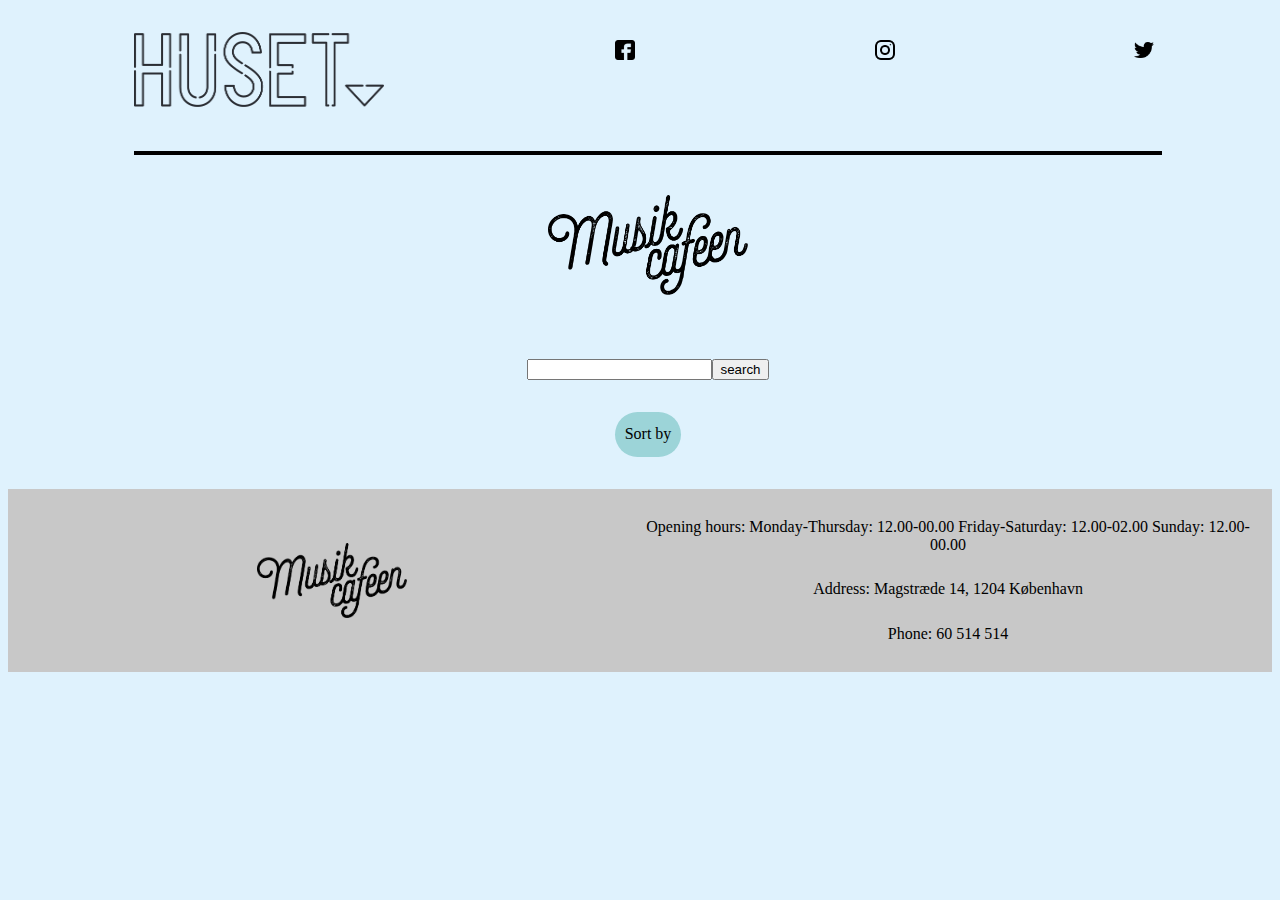
<file: index.html>
<!DOCTYPE html>
<html lang="en">

<head>
    <meta charset="utf-8">
    <meta name="viewport" content="width=device-width, initial-scale=1.0">
    <title>Musikman</title>
    <meta name="robots" content="noindex, nofollow">
    <link rel="stylesheet" href="style.css">
</head>

<body>
    <section id="music">
        <div class="headerWrapper">
            <div class="headerImages">
                <a href="home.html"><img class="husetMain" src="Huset%20png.png" alt="logo" height="75" width="250"></a>
                <img class="SoMe" src="facebook%20(1).png" alt="SoMe" height="20" width="20">
                <img class="SoMe" src="instagram%20(1).png" alt="SoMe" height="20" width="20">
                <img class="SoMe" src="twitter%20(1).png" alt="SoMe" height="20" width="20">
            </div>
            <hr class="line">
            <div class="musikWrapper">
                <img class="musikcafeen" src="Musik%20cafeen.png" alt="logo" height="100" width="200"></div>
            <form class="search" action="search.html"><input name="search" type="search">
                <div class="searchBar"><input class="search1" type="submit" value="search"></div>
            </form>
            <div class="sortFlex">
                <div class="eventlistener1">
                    <h2>Sort by</h2>
                </div>
                <div class="modal_BG">
                    <div class="modal-background">
                        <div class="modal-content hide">
                            <div class="husetFlex">
                                <img class="huset" src="Huset%20png.png" alt="logo" height="50" width="175"></div>
                        </div>
                    </div>
                </div>
            </div>
        </div>
        <template class="musicTemplate">
            <article class="music_content">
                <header>
                    <h1 class="title">TITLE STUFF</h1>
                    <h2 class="description"></h2>
                </header>
                <div class="imgFlex"><a href="sub.html?id" class="sub"><img src="" alt="" class="cover" height="250" width="250"></a></div>
                <div class="eventNestedGrid">
                    <div class="eventInfo">
                        <b>
                            <p1 class="date">
                            </p1>
                            <!--<p2 class="price"></p2>-->
                            <!--<p3 class="presale"></p3>MAYBE USE-->
                            <!--<p4 class="opens"></p4>-->
                        </b>
                    </div>
                </div>
            </article>
        </template>
    </section>
    <footer>
        <div class="footerImgFlex"><img class="footerMusikcafeen" src="Musik%20cafeen.png" alt="logo" height="75" width="150"></div>
        <div class="footerFlex">
            <h2><b>Opening hours:</b>
                Monday-Thursday: 12.00-00.00
                Friday-Saturday: 12.00-02.00
                Sunday: 12.00-00.00</h2>
            <h2 class="address"><b>Address:</b> Magstræde 14, 1204 København</h2>
            <h2 class="telephone"><b>Phone:</b> 60 514 514</h2>
        </div>
    </footer>
    <script src="JavaScript.js"></script>
</body></html>
</file>
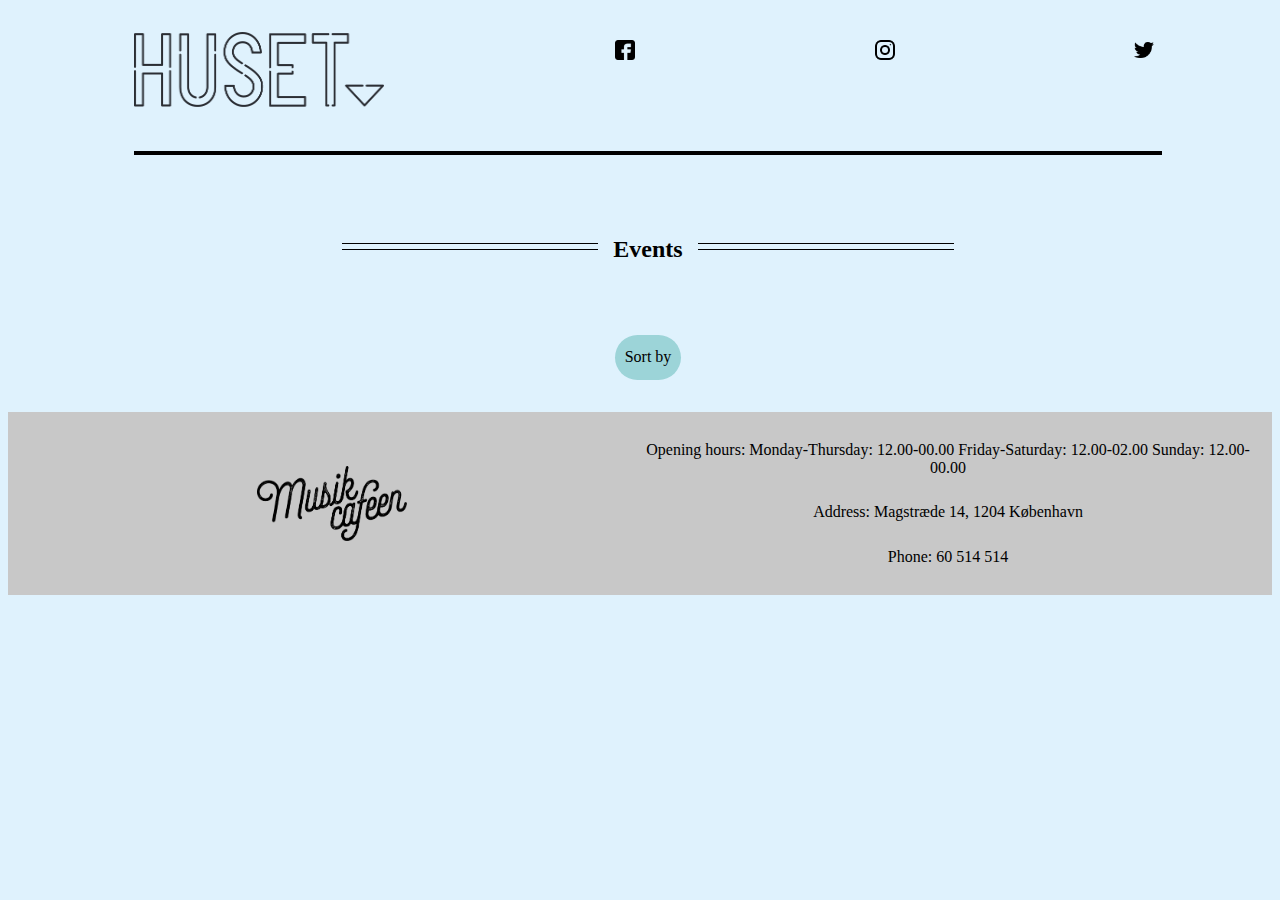
<file: genre.html>
<!DOCTYPE html>
<html lang="">

<head>
    <meta charset="utf-8">
    <meta name="viewport" content="width=device-width, initial-scale=1.0">
    <title>Musikman</title>
    <meta name="robots" content="noindex, nofollow">
    <link rel="stylesheet" href="style.css">
</head>

<body>
    <section id="genre">
        <div class="headerWrapper">
            <div class="headerImages">
                <a href="home.html"><img class="husetMain" src="Huset%20png.png" alt="logo" height="75" width="250"></a>
                <img class="SoMe" src="facebook%20(1).png" alt="SoMe" height="20" width="20">
                <img class="SoMe" src="instagram%20(1).png" alt="SoMe" height="20" width="20">
                <img class="SoMe" src="twitter%20(1).png" alt="SoMe" height="20" width="20">
            </div>
            <hr class="line">
            <h1 class="eventsTitle fancy"><span>Events</span></h1>
            <div class="sortFlex">
                <div class="eventlistener1">
                    <h2>Sort by</h2>
                </div>
                <div class="modal-background">
                    <div class="modal-content hide">
                        <img class="huset" src="Huset%20png.png" alt="logo" height="75" width="250">
                    </div>
                </div>
            </div>
        </div>
        <template class="musicTemplate">
            <article class="music_content">
                <header>
                    <nav></nav>
                    <h1 class="title">TITLE STUFF</h1>
                    <h2 class="description"></h2>
                </header>
                <div class="eventNestedGrid">
                    <div class="eventInfo">
                        <b>
                            <p1 class="date">
                            </p1>
                            <!--<p2 class="price"></p2>-->
                            <!--<p3 class="presale"></p3>MAYBE USE-->
                            <!--<p4 class="opens"></p4>-->
                        </b>
                    </div>
                </div>
                <div class="imgFlex"><a href="sub.html?id=283" class="sub"><img src="" alt="" class="cover" height="250" width="250"></a></div>
            </article>
        </template>
        <div class="modal-background hide">
            <div class="modal-content"></div>
        </div>
    </section>
    <footer>
        <div class="footerImgFlex"><img class="footerMusikcafeen" src="Musik%20cafeen.png" alt="logo" height="75" width="150"></div>
        <div class="footerFlex">
            <h2><b>Opening hours:</b>
                Monday-Thursday: 12.00-00.00
                Friday-Saturday: 12.00-02.00
                Sunday: 12.00-00.00</h2>
            <h2 class="address"><b>Address:</b> Magstræde 14, 1204 København</h2>
            <h2 class="telephone"><b>Phone:</b> 60 514 514</h2>
        </div>
    </footer>
    <script src="genre.js"></script>
</body>

</html>
</file>
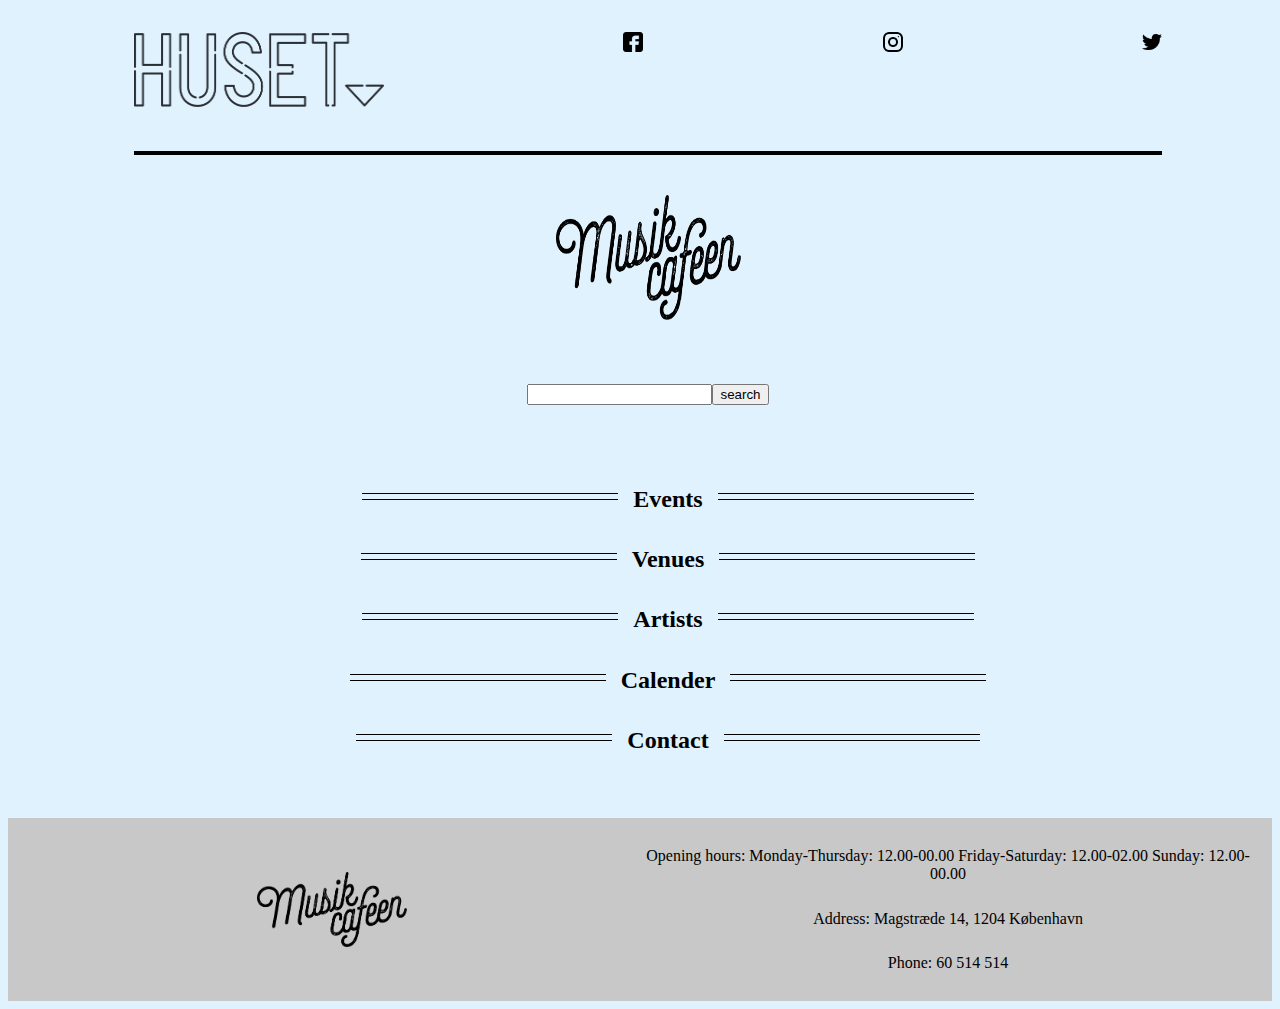
<file: home.html>
<!DOCTYPE html>
<html lang="en">

<head>
    <meta charset="utf-8">
    <meta name="viewport" content="width=device-width, initial-scale=1.0">
    <title>Musikman</title>
    <meta name="robots" content="noindex, nofollow">
    <link rel="stylesheet" href="style.css">
</head>

<body>
    <section id="music">
        <div class="headerWrapper">
            <div class="headerImages">
                <a href="index.html"><img class="husetMain" src="Huset%20png.png" alt="logo" height="75" width="250"></a>
                <img class="SoMe1" src="facebook%20(1).png" alt="SoMe" height="20" width="20">
                <img class="SoMe2" src="instagram%20(1).png" alt="SoMe" height="20" width="20">
                <img class="SoMe3" src="twitter%20(1).png" alt="SoMe" height="20" width="20">
            </div>
            <hr class="line">
            <div class="musikWrapper">
                <img class="musikcafeen" src="Musik%20cafeen.png" alt="logo" height="125" width="185"></div>
            <form class="search" action="search.html"><input name="search" type="search">
                <div class="searchBar"><input class="search1" type="submit" value="search"></div>
            </form>
            <nav>
                <ul class="menuLines fancy">
                    <a href="index.html">
                        <li>
                            <h1><span>Events</span></h1>
                        </li>
                    </a>
                    <li>
                        <h1><span>Venues</span></h1>
                    </li>
                    <li>
                        <h1><span>Artists</span></h1>
                    </li>
                    <li>
                        <h1><span>Calender</span></h1>
                    </li>
                    <li>
                        <h1><span>Contact</span></h1>
                    </li>
                </ul>
            </nav>
        </div>
    </section>
    <footer>
        <div class="footerImgFlex"><img class="footerMusikcafeen" src="Musik%20cafeen.png" alt="logo" height="75" width="150"></div>
        <div class="footerFlex">
            <h2><b>Opening hours:</b>
                Monday-Thursday: 12.00-00.00
                Friday-Saturday: 12.00-02.00
                Sunday: 12.00-00.00</h2>
            <h2 class="address"><b>Address:</b> Magstræde 14, 1204 København</h2>
            <h2 class="telephone"><b>Phone:</b> 60 514 514</h2>
        </div>
    </footer>
</body>

</html>
</file>
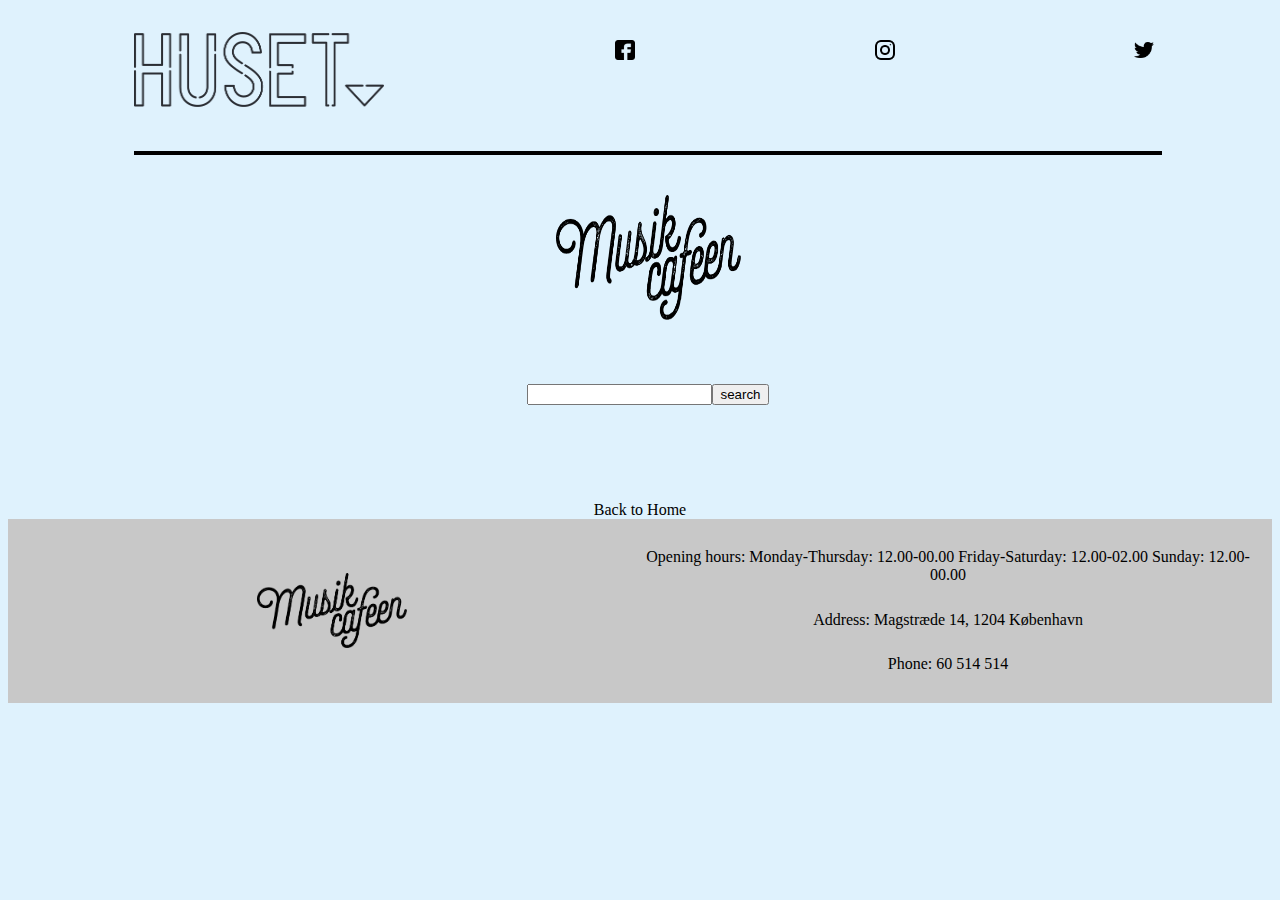
<file: search.html>
<!DOCTYPE html>
<html lang="en">

<head>
    <meta charset="utf-8">
    <meta name="viewport" content="width=device-width, initial-scale=1.0">
    <title>Musikman</title>
    <meta name="robots" content="noindex, nofollow">
    <link rel="stylesheet" href="style.css">
</head>

<body>
    <section id="music">
        <div class="headerWrapper">
            <div class="headerImages">
                <a href="home.html"><img class="husetMain" src="Huset%20png.png" alt="logo" height="75" width="250"></a>
                <img class="SoMe" src="facebook%20(1).png" alt="SoMe" height="20" width="20">
                <img class="SoMe" src="instagram%20(1).png" alt="SoMe" height="20" width="20">
                <img class="SoMe" src="twitter%20(1).png" alt="SoMe" height="20" width="20">
            </div>
            <hr class="line">
            <div class="musikWrapper">
                <img class="musikcafeen" src="Musik%20cafeen.png" alt="logo" height="125" width="185"></div>
            <form class="search" action="search.html"><input name="search" type="search">
                <input type="submit" value="search"></form>
        </div>
        <div class="homeFlex">
            <a href="home.html" class="home">Back to Home</a></div>
        <template class="musicTemplate">
            <article class="music_content">
                <header>
                    <h1 class="title">TITLE STUFF</h1>
                    <h2 class="description"></h2>
                </header>
                <div class="eventNestedGrid">
                    <div class="eventInfo">
                        <p1 class="date">
                        </p1>
                        <!--<p2 class="price"></p2>-->
                        <!--<p3 class="presale"></p3>-->
                        <!--<p4 class="opens"></p4>-->
                    </div>
                </div>
                <div class="imgFlex">
                    <a href="sub.html?id=283"><img src="" alt="" class="cover" height="250" width="250"></a></div>
            </article>
        </template>
    </section>
    <footer>
        <div class="footerImgFlex"><img class="footerMusikcafeen" src="Musik%20cafeen.png" alt="logo" height="75" width="150"></div>
        <div class="footerFlex">
            <h2><b>Opening hours:</b>
                Monday-Thursday: 12.00-00.00
                Friday-Saturday: 12.00-02.00
                Sunday: 12.00-00.00</h2>
            <h2 class="address"><b>Address:</b> Magstræde 14, 1204 København</h2>
            <h2 class="telephone"><b>Phone:</b> 60 514 514</h2>
        </div>
    </footer>
    <script src="JavaScript.js"></script>
</body>

</html>
</file>
<file: style.css>
:root {
    --background-color: #DFF2FD;
    --secondary-color: #9CD4D8;
    --third-color: #86a8e7;
    --main-font: 'Avenir Next';
    --main-font-size: 24px;
    --secondary-font-size: 16px;
    --text-color: #000;
    --margin: 2rem;
    --shadow: 0 10px 20px 0 rgba(0, 0, 0, .4), 0 6px 20px 0 rgba(0, 0, 0, .19);
}

body {
    background-color: #DFF2FD;
    margin-top: var(--margin);
}

header {
    grid-area: header;
}

footer {
    grid-area: footer;
}

h1 {
    font-size: var(--main-font-size);
    font-family: var(--main-font);
    text-align: center;
}

h2 {
    font-size: var(--secondary-font-size);
    font-weight: 400;
    font-family: var(--main-font);
    font-weight: 300;
    text-align: center;
}

p1,
p2,
p3,
p4 {
    font-family: var(--main-font);
    text-align: center;
    font-size: 14px;
}

a {
    font-family: var(--main-font);
    font-size: 16px;
    text-align: center;
    text-decoration: none;
    color: #000;
}

a:hover {
    transform: scale(1.06);
}

nav {
    grid-area: nav;
    display: flex;
    flex-direction: column;
    align-items: space-around;
    align-items: center;
    justify-content: center;
    flex-wrap: wrap;
    text-align: center;
    font-family: var(--main-font);
    font-size: var(--main-font-size);

}

li {
    text-decoration: none;
    list-style: none;
    text-align: center;
    color: var(--text-color);
    font-family: var(--main-font);
    font-size: var(--main-font-size);
    padding: .5rem;
}

li:hover {
    transform: scale(1.06);
}

.headerWrapper {
    width: 100vw;
    display: grid;
    grid-row-gap: var(--margin);
    grid-column-gap: var(--margin);
    grid-template-columns: 1fr 1fr 1fr;
    grid-template-areas:
        '. headerImgs .'
        '. line .'
        '. musikWrapper .'
        '. title .'
        '. search .'
        '. sort_by .'
        '. nav .'
}

.menuLines {
    margin: 0 0 2em 0;
}

.fancy {
    line-height: 0.5;
    text-align: center;
}

.fancy span {
    display: inline-block;
    position: relative;
}

.fancy span:before,
.fancy span:after {
    content: "";
    position: absolute;
    height: 5px;
    border-bottom: 1px solid #000;
    border-top: 1px solid #000;
    top: 0;
    width: 20vw;
}

.fancy span:before {
    right: 100%;
    margin-right: 15px;
}

.fancy span:after {
    left: 100%;
    margin-left: 15px;
}

.headerImages {
    grid-area: headerImgs;
    display: flex;
    justify-content: space-between;

}

.search {
    grid-area: search;
    display: flex;
    justify-content: center;
}

/*input {
    border-radius: 16px;
    background-color: var(--secondary-color);
}*/

/*.search1 {
    border-radius: 16px;
    margin-left: 5px;
    font-family: var(--main-font);
}*/

.eventInfo {
    display: flex;
    flex-direction: row;
    justify-content: center;
    justify-content: space-around;
    margin: 0 2rem 0 2rem;

}

.imgFlex {
    grid-area: coverImg;
    margin: 2rem 2rem -1rem 2rem;
    display: flex;
    justify-content: center;
}

article {
    width: 100vw;
    display: grid;
    grid-row-gap: var(--margin);
    grid-column-gap: var(--margin);
    grid-template-columns: 1fr 12fr 1fr;
    grid-template-areas:
        '. header .'
        '. coverImg .'
        '. eventInfo .'
        'footer footer footer'
}

/* SUB PAGE GRID */

.subArticle {
    width: 100vw;
    display: grid;
    grid-row-gap: var(--margin);
    grid-column-gap: var(--margin);
    grid-template-columns: 1fr 12fr 1fr;
    grid-template-areas:
        '. header .'
        '. coverImg .'
        '. eventInfo .'
        'footer footer footer'
}

.SoMe {
    margin: 0.5rem;
}

.musikWrapper {
    grid-area: musikWrapper;
    display: flex;
    justify-content: center;
}

.line {
    grid-area: line;
    width: 80vw;
    border: 2px solid #000;
}

.home {
    list-style: none;
    text-decoration: none;
    color: var(--text-color);
    font-family: var(--main-font);
}

.homeFlex {
    display: flex;
    justify-content: center;
    margin-top: var(--margin);
    animation: fadein 3s;
}

@keyframes fadein {
    from {
        opacity: 0;
    }

    to {
        opacity: 1;
    }
}

.home:hover {
    transform: scale(1.06);
}

.cover:hover {
    transform: scale(1.03);
    cursor: pointer;
    box-shadow: var(--shadow);

}

.eventNestedGrid {
    grid-area: eventInfo;
    text-align: center;
    display: grid;
    grid-row-gap: var(--margin);
    grid-column-gap: var(--margin);
    grid-template-columns: 1fr;
    grid-template-areas:
        'date'
        'price'
        'opens'
}

.date {
    grid-area: date;
}

.price {
    grid-area: price;
}

.presale {
    grid-area: presale;
}

opens {
    grid-area: opens;
}

.hide {
    display: none;
}

.sortFlex {
    cursor: pointer;
    grid-area: sort_by;
    display: flex;
    justify-content: center;
    align-items: center;

}

.eventlistener1 {
    background-color: var(--secondary-color);
    border-radius: 25px;
}

.eventlistener1 h2 {
    padding: 0 10px 0 10px;
}

.eventsTitle {
    grid-area: title;
    text-align: center;
}

footer {
    background-color: #C8C8C8;
    box-sizing: border-box;
    width: 100%;
    padding: 1rem;
    display: grid;
    grid-template-columns: 1fr 1fr;
    grid-template-areas:
        'footerImg address'
        '. telephone'
}

.footerMusikcafeen {
    grid-area: footerImg;
}

.address {
    grid-area: address;
}

.telephone {
    grid-area: telephone;
}

.footerFlex {
    display: flex;
    justify-content: flex-start;
    flex-direction: column;
}

.footerImgFlex {
    display: flex;
    justify-content: center;
    align-items: baseline;
    align-items: center;
}

.modal-content {
    background-image: linear-gradient(to bottom right, #9CD4D8, #86a8e7);
    border-radius: 12px;
    border: 1px solid #000;
    margin: 1em;
    padding: 2em;
    width: 50vw;
    height: auto;
    position: absolute;
    top: 50%;
    left: 50%;
    transform: translate(-50%, -50%);
}

.husetFlex {
    display: flex;
    justify-content: center;
}
</file>
